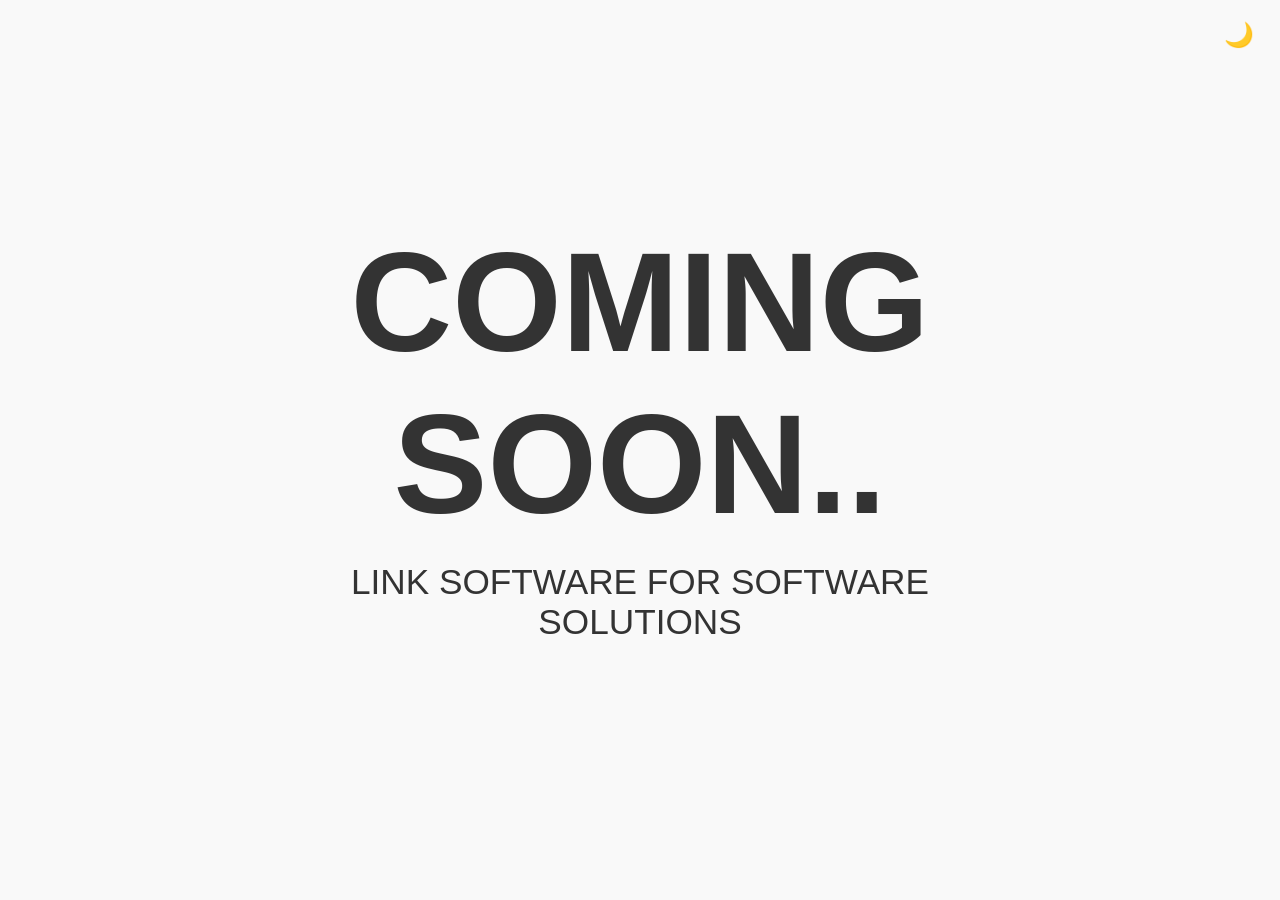
<file: index.html>
<!DOCTYPE html>
<html lang="en">
<head>
    <meta charset="UTF-8">
    <meta name="viewport" content="width=device-width, initial-scale=1.0">
    <title>Coming Soon</title>
    <style>
        :root {
            --bg-color-light: #f9f9f9;
            --text-color-light: #333;
            --bg-color-dark: #121212;
            --text-color-dark: #f9f9f9;
        }

        body {
            margin: 0;
            padding: 0;
            display: flex;
            justify-content: center;
            align-items: center;
            height: 100vh;
            font-family: Arial, sans-serif;
            transition: background-color 0.3s ease, color 0.3s ease;
        }

        body.light-mode {
            background-color: var(--bg-color-light);
            color: var(--text-color-light);
        }

        body.dark-mode {
            background-color: var(--bg-color-dark);
            color: var(--text-color-dark);
        }

        .container {
            text-align: center;
            max-width: 600px;
        }

        h1 {
            font-size: 11vw;
            font-weight: bold;
            margin: 0;
            transition: transform 0.3s ease, font-size 0.3s ease;
        }

        h1 span {
            display: inline-block;
        }

        h1:hover {
            font-size: 6vw;
            transform: scale(1.1);
        }

        p {
            font-size: 2.2rem;
            margin-top: 1rem;
        }

        .toggle-button {
            position: absolute;
            top: 20px;
            right: 20px;
            background: none;
            border: none;
            font-size: 1.5rem;
            cursor: pointer;
            color: currentColor;
            transition: color 0.3s ease;
        }

        .toggle-button:hover {
            color: var(--text-color-dark);
        }

        body.dark-mode .toggle-button:hover {
            color: var(--text-color-light);
        }
    </style>
</head>
<body class="light-mode">
    <button class="toggle-button" onclick="toggleDarkMode()">🌙</button>
    <div class="container">
        <h1><span>COMING</span> <span>SOON..</span></h1>
        <p>LINK SOFTWARE FOR SOFTWARE SOLUTIONS</p>
    </div>

    <script>
        function toggleDarkMode() {
            const body = document.body;
            body.classList.toggle('dark-mode');
            body.classList.toggle('light-mode');
        }
    </script>
</body>
</html>
</file>
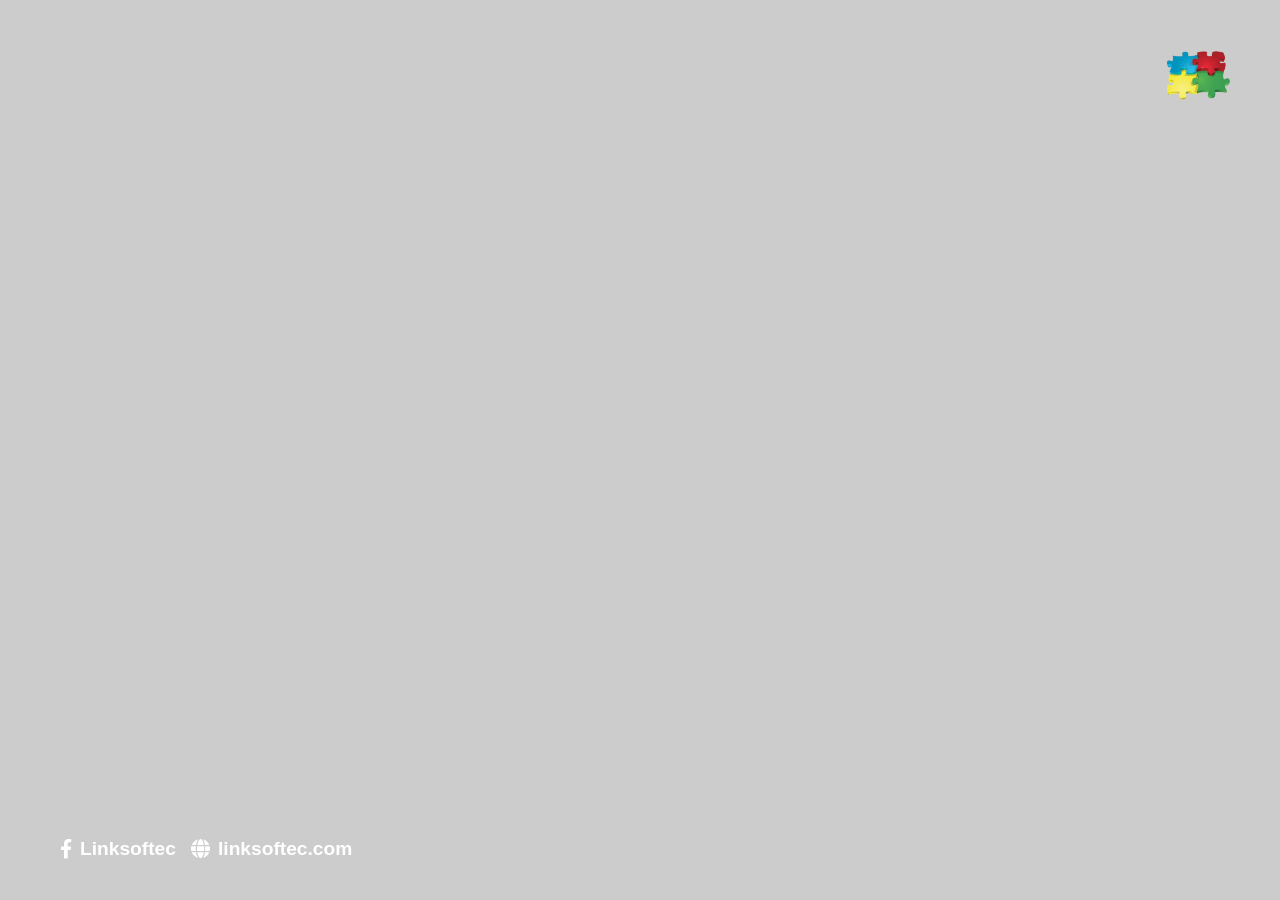
<file: indez.html>
<!DOCTYPE html>
<html lang="en">

<head>
    <meta charset="UTF-8">
    <meta name="viewport" content="width=device-width, initial-scale=1.0">
    <title>LINK SOFTEC</title>
    <link href="https://cdnjs.cloudflare.com/ajax/libs/font-awesome/6.0.0-beta3/css/all.min.css" rel="stylesheet">
    <link rel="preconnect" href="https://fonts.googleapis.com">
    <link rel="preconnect" href="https://fonts.gstatic.com" crossorigin>
    <link href="https://fonts.googleapis.com/css2?family=Almarai:wght@300;400;700;800&family=Borel&display=swap" rel="stylesheet">
    <link rel="preconnect" href="https://fonts.googleapis.com">
    <link rel="preconnect" href="https://fonts.gstatic.com" crossorigin>
    <link href="https://fonts.googleapis.com/css2?family=Almarai:wght@300;400;700;800&family=Borel&family=Roboto+Condensed:ital,wght@0,100..900;1,100..900&display=swap" rel="stylesheet">
    <link rel="stylesheet" href="styles.css">
</head>

<body>
    <div class="video-container">
        <!-- Video Background -->
        <video autoplay loop muted playsinline>
            <source src="background.mp4" type="video/mp4">
            Your browser does not support the video tag.
        </video>

        <!-- Logo -->
        <div class="logo">
            <img src="logo.png" alt="Logo">
        </div>

        <!-- Content -->
        <div class="content">
            <p>now in dubai</p>
            <h1>LINK SOFTEC</h1>

        </div>

        <div class="social-links">
            <a href="https://www.facebook.com/linksoftec" target="_blank" class="social-icon">
                <i class="fab fa-facebook-f"></i>
                <span>Linksoftec </span>
            </a>
            <a href="https://linksoftec.com" target="_blank" class="social-icon">
                <i class="fas fa-globe"></i>
                <span>linksoftec.com</span>
            </a>
        </div>
    </div>
</body>

</html>
</file>
<file: styles.css>
.borel-regular {
    font-family: "Borel", serif;
    font-weight: 400;
    font-style: normal;
}

/* Reset and Body Styling */
body, html {
    margin: 0;
    padding: 0;
    height: 100%;
    overflow: hidden;
    font-family: Arial, sans-serif;
}

.video-container {
    position: relative;
    width: 100%;
    height: 100vh;
    overflow: hidden;
}

.video-container::before {
    content: "";
    position: absolute;
    top: 0;
    left: 0;
    width: 100%;
    height: 100%;
    background: rgba(0, 0, 0, 0.2); /* تظليل خفيف يغطي الفيديو */
    pointer-events: none; /* يسمح بالتفاعل مع الفيديو */
    z-index: 1; /* تأكد من ظهور الطبقة فوق الفيديو */
}

video {
    position: absolute;
    top: 50%;
    left: 50%;
    transform: translate(-50%, -50%);
    width: 100%;
    height: 100%;
    object-fit: cover;
    z-index: 0; /* الفيديو تحت التظليل */
}


/* Logo Styling */
.logo {
    position: absolute;
    top: 50px; /* إنزال الشعار للأسفل */
    right: 50px; /* تحريكه باتجاه اليسار */
    z-index: 10; /* التأكد من بقاء الشعار فوق العناصر الأخرى */
}

.logo img {
    height: 50px; /* حجم الشعار */
    width: auto; /* الحفاظ على تناسب الأبعاد */
}

/* Content Overlay */
.content {
    position: absolute;
    top: 40%;
    left: 50%;
    transform: translate(-50%, -50%);
    text-align: center;
    color: white;
    padding: 1rem;
}
/* Animation for h1 */
.content h1 {
    font-family: 'Roboto Condensed', sans-serif;
    font-size: 8rem;
    font-weight: 300;
    margin-bottom: 1rem;
    white-space: nowrap;
    overflow: hidden;
    text-overflow: ellipsis;
    color: white;
    transform: translateY(-400px); /* يبدأ من الأعلى */
    padding: 10px 20px;
    border-radius: 5px;
    display: inline-block;
    opacity: 0; /* البداية شفافة */
    animation: slideIn 2s ease-out forwards; /* تطبيق الأنيميشن */
}

/* Text Animation for p1 */
.content p {
    font-family: "Borel", serif;
    font-size: 3.5rem; /* حجم النص */
    margin: 0; /* إزالة الهوامش */
    padding: 0; /* إزالة الحشوات */
    color: white; /* لون النص */
    transform: translate(-140px, 150px); /* ترحيل إلى اليسار وإنزال لأسفل */
    white-space: nowrap; /* إبقاء النص على سطر واحد */
    overflow: hidden; /* إخفاء النص الزائد أثناء الكتابة */
    border-right: 2px solid rgba(255, 255, 255, 0.75); /* إضافة مؤشر الكتابة */
    animation: typing 4s steps(30, end), blink 0.7s step-end infinite; /* أنيميشن الكتابة */
}

/* Typing Effect */
@keyframes typing {
    from {
        width: 0; /* يبدأ النص من الصفر */
    }
    to {
        width: 100%; /* يصل النص إلى العرض الكامل */
    }
}

/* Cursor Blink Effect */
@keyframes blink {
    from {
        border-color: rgba(255, 255, 255, 0.75); /* اللون الأول للمؤشر */
    }
    to {
        border-color: transparent; /* يجعل المؤشر شفافًا */
    }
}


/* Keyframes for h1 (Slide In) */
@keyframes slideIn {
    0% {
        transform: translateY(-200px); /* يبدأ من الأعلى */
        opacity: 0; /* شفاف */
    }
    100% {
        transform: translateY(0); /* يصل إلى مكانه النهائي */
        opacity: 1; /* يظهر */
    }
}


/* Social Links Styling */
.social-links {
    position: absolute;
    bottom: 40px; /* رفع الروابط إلى الأعلى */
    left: 60px; /* تحريك الروابط نحو اليمين */
    z-index: 10;
    display: flex;
    align-items: center;
    gap: 15px; /* زيادة المسافة بين العناصر */
}

.social-links a {
    display: flex;
    align-items: center;
    text-decoration: none;
    color: white;
    font-size: 1.2rem; /* تكبير النص */
    font-weight: bold;
    gap: 8px; /* المسافة بين الأيقونة والنص */
    transition: all 0.3s ease-in-out; /* تأثير أنيميشن للتحويم */
}

.social-links a:hover {
    color: #ffd700; /* تغيير لون النص عند التحويم */
    transform: scale(1.1); /* تكبير العنصر قليلاً */
}

.social-links img {
    width: 40px;
    height: 40px; /* جعل الأيقونة مربعة الشكل */
    object-fit: cover;
    border-radius: 50%; /* جعل الأيقونة دائرية */
    box-shadow: 0 4px 8px rgba(0, 0, 0, 0.2); /* إضافة ظل خفيف */
    transition: all 0.3s ease-in-out; /* تأثير سلس */
}

.social-links img:hover {
    transform: scale(1.2); /* تكبير الأيقونة عند التحويم */
    box-shadow: 0 6px 12px rgba(0, 0, 0, 0.3); /* تكثيف الظل عند التحويم */
}

.social-links span {
    font-size: 1.2rem; /* حجم النص */
    color: white;
    transition: color 0.3s ease-in-out; /* تأثير تغيير اللون */
}

.social-links span:hover {
    color: #ffd700; /* تغيير اللون إلى ذهبي عند التحويم */
}


/* Responsive Design */
@media (max-width: 768px) {
    .content h1 {
        font-size: 2.5rem; /* Adjusted for tablets */
    }

    .content p {
        font-size: 2rem; /* Scaled down for better readability */
        margin-inline-end: 3%;
    }

    .cta-button {
        font-size: 0.9rem;
    }
}

@media (max-width: 480px) {
    .content h1 {
        font-size: 1.8rem; /* Adjusted for smaller screens */
    }

    .content p {
        font-size: 1.5rem; /* Smaller for mobile devices */
        margin-inline-end: 2%;
    }

   
    .social-links img {
        width: 25px;
        height: 25px;
    }

    .social-links span {
        font-size: 0.8rem;
    }
}
</file>
